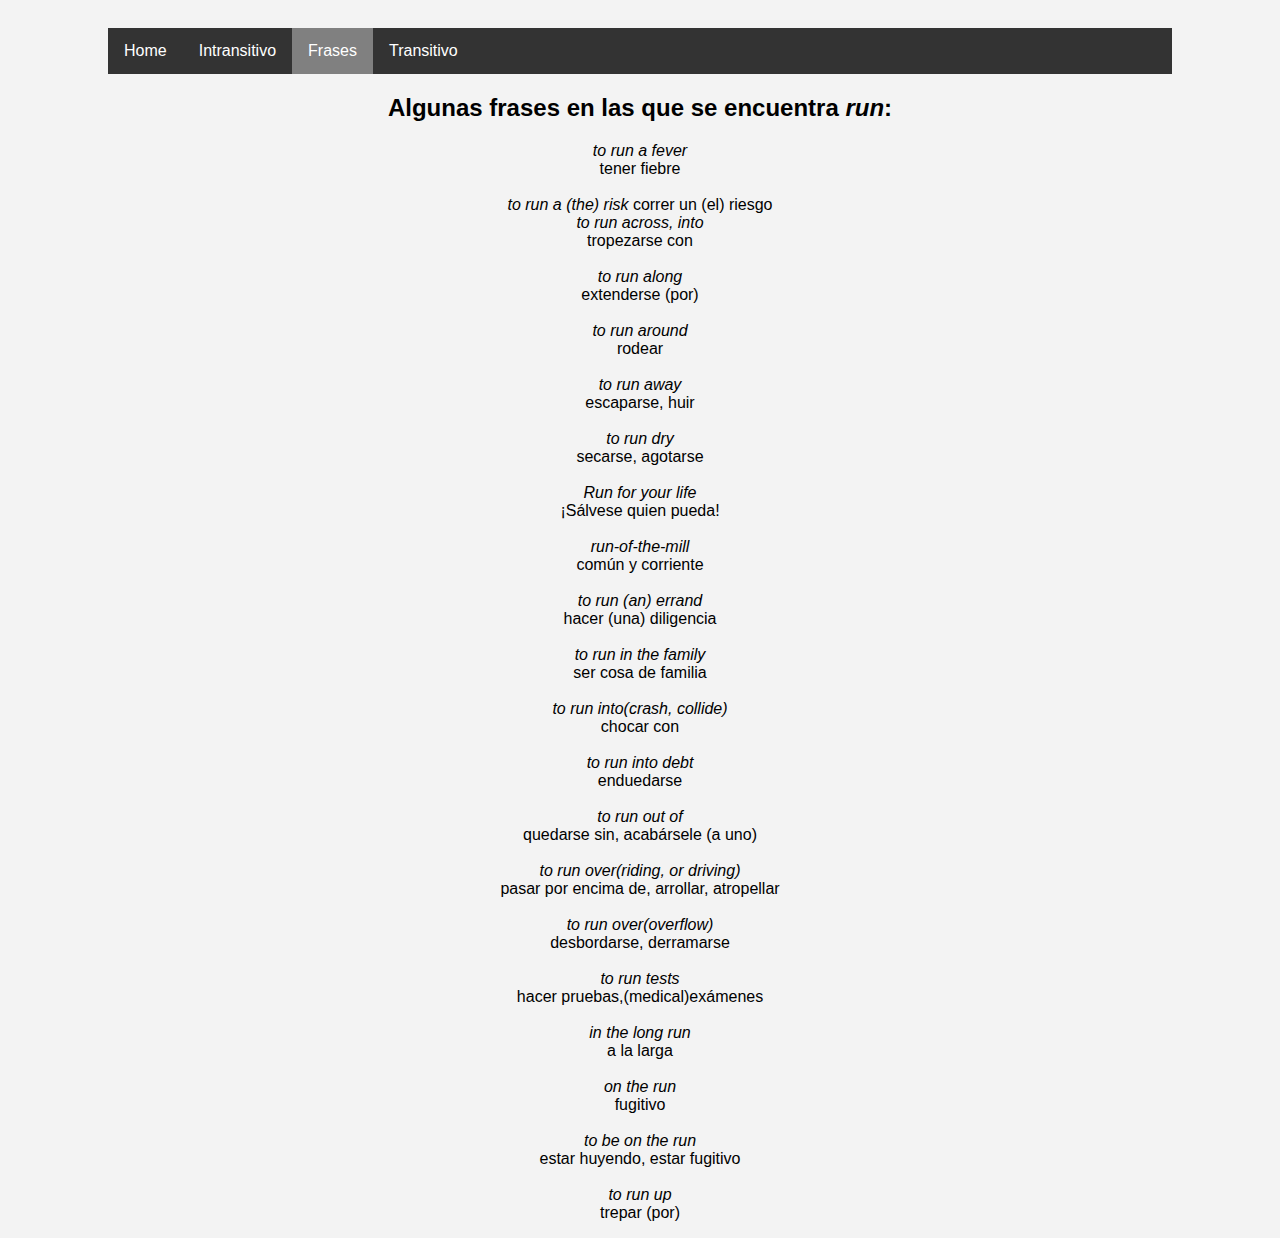
<file: frases.html>
<html>
    <head>
    <title>Frases</title>
    <link rel="stylesheet" href="styles.css"/>
    </head>
    <body>
         <ul>
            <li><a href="index.html">Home</a></li>
            <li><a href="intransitivo.html">Intransitivo</a></li>
            <li><a class="active" href="frases.html">Frases</a></li>
            <li><a href="opt2.html">Transitivo</a></li>
        </ul>
    <h2>Algunas frases en las que se encuentra <i>run</i>:</h2>
        <p><i>to run a fever</i><br>tener fiebre<br><br><i>to run a (the) risk     </i>correr un (el) riesgo<br>
        <i>to run across, into</i><br>tropezarse con<br><br>
        <i>to run along</i><br>extenderse (por)<br><br>
        <i>to run around</i><br>rodear<br><br>
        <i>to run away</i><br>escaparse, huir<br><br>
        <i>to run dry</i><br>secarse, agotarse<br><br>
        <i>Run for your life</i><br>¡S&aacute;lvese quien pueda!<br><br>
        <i>run-of-the-mill</i><br>común y corriente<br><br>
        <i>to run (an) errand</i><br>hacer (una) diligencia<br><br>
        <i>to run in the family</i><br>ser cosa de familia<br><br>
        <i>to  run into(crash, collide)</i><br>chocar con<br><br>
        <i>to run into debt</i><br>enduedarse<br><br>
        <i>to run out of</i><br>quedarse sin, acab&aacute;rsele (a uno)<br><br>
        <i>to run over(riding, or driving)</i><br> pasar por encima de, arrollar, atropellar<br><br>
        <i>to run over(overflow)</i><br>desbordarse, derramarse<br><br>
        <i> to run tests</i><br>hacer pruebas,(medical)ex&aacute;menes<br><br>
        <i>in the long run</i><br>a la larga<br><br>
        <i>on the run</i><br>fugitivo<br><br>
        <i>to be on the run</i><br>estar huyendo, estar fugitivo<br><br>
        <i>to run up</i><br>trepar (por)</p>
    </body>

</html>
</file>
<file: styles.css>
body {
    font-family: 'Montserrat', sans-serif;
    font-size: 16px;
    padding: 20px 100px 0px 100px;
    background: #f3f3f3;
    text-align: center;
}
ol {
    list-style-type: none;
}
button {
    font-family: 'Montserrat', sans-serif;
    font-size: 1em;
}
.quizbody{
    text-align: left;
    margin-left: 25%;
}
textarea {
    width: 100%;
    max-width: 500px;
    height: 100px;
}
.push{
    margin-bottom: 35%;
}
ul {
    list-style-type: none;
    margin: 0;
    padding: 0;
    overflow: hidden;
    background-color: #333;
}

li {
    float: left;
}

li a {
    display: block;
    color: white;
    text-align: center;
    padding: 14px 16px;
    text-decoration: none;
}

/* Change the link color to #111 (black) on hover */
li a:hover {
    background-color: #111;
}
.active{
    background-color: gray;
}
ol {
    list-style-type:none
}
.quizbody {
    text-align: left;
    margin-left: 25%;
    
}
.push {
	margin-bottom: 35%;
}
img{
    max-width: 500px;
}
</file>
